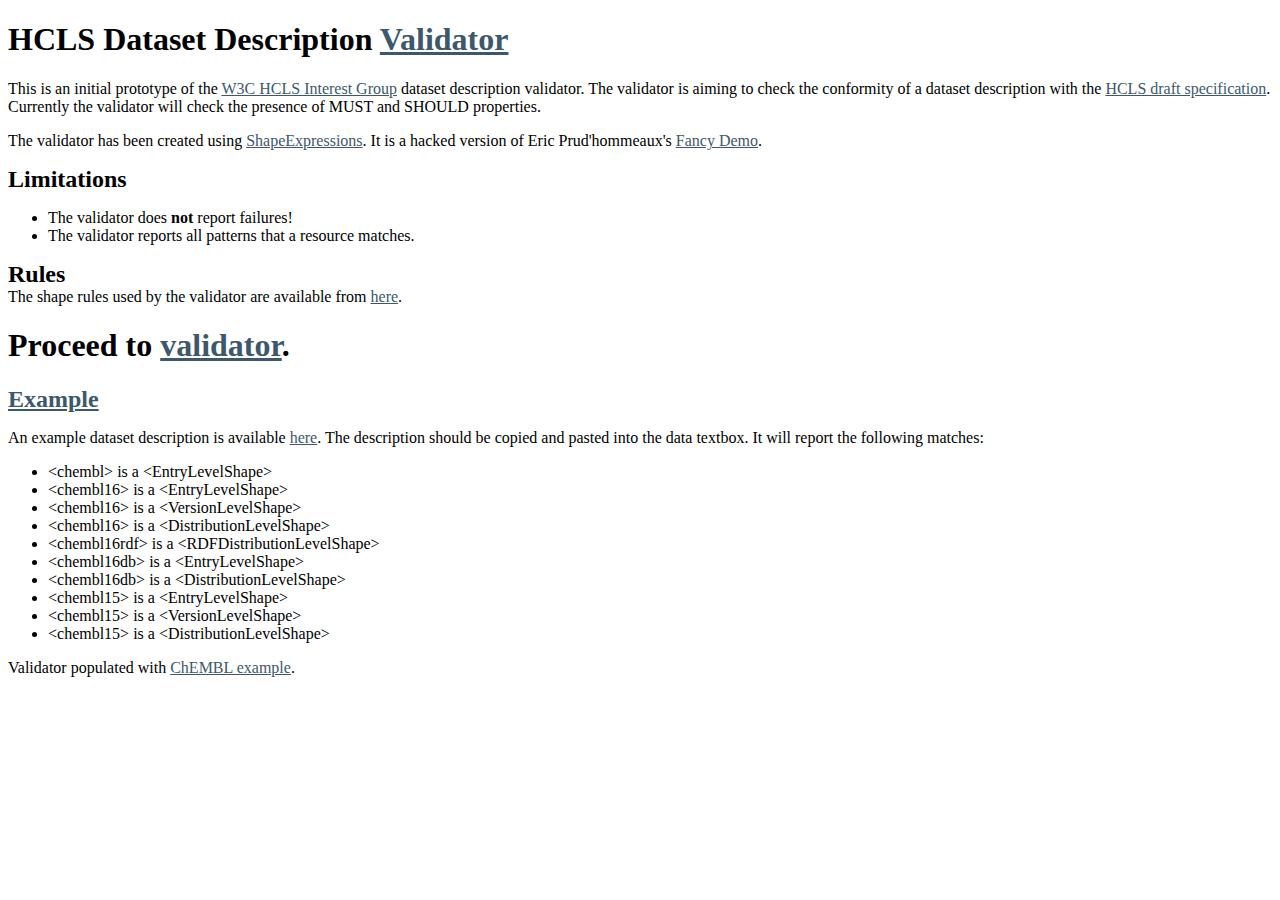
<file: index.html>
<!DOCTYPE html PUBLIC "-//W3C//DTD XHTML 1.0 Strict//EN" "http://www.w3.org/TR/xhtml1/DTD/xhtml1-strict.dtd">
<html xmlns="http://www.w3.org/1999/xhtml">
    <head>
        <meta http-equiv="Content-Type" content="text/html; charset=UTF-8" />
        <meta name="author" content="Alasdair J G Gray (A.J.G.Gray@hw.ac.uk)" />
        <meta name="copyright" content="Copyright &copy; 2013 Alasdair J G Gray" />
        <meta name="keywords" content="schema validator, Turtle" />
        <meta name="description" content="This is a validator for dataset descriptions conforming to the HCLS specification. It is based on the Shape Expression work of Eric Prud&#39;hommeaux" />

        <title>HCLS Validator</title>
        <link rel="stylesheet" href="validator.css" type="text/css" />
        <link rel="shortcut icon" href="shortcut.ico" type="image/x-icon" />
    </head>

    <body>
       	<h1>HCLS Dataset Description <a href="validator.html">Validator</a></h1>
       	<p>This is an initial prototype of the <a href="http://www.w3.org/wiki/HCLSIG">W3C HCLS Interest Group</a> dataset description validator. The validator is aiming to check the conformity of a dataset description with the <a href="https://docs.google.com/document/d/1zGQJ9bO_dSc8taINTNHdnjYEzUyYkbjglrcuUPuoITw/edit">HCLS draft specification</a>. Currently the validator will check the presence of MUST and SHOULD properties.</p>
       	<p>The validator has been created using <a href="http://www.w3.org/2013/ShEx/Primer.html">ShapeExpressions</a>. It is a hacked version of Eric Prud'hommeaux's <a href="http://www.w3.org/2013/ShEx/FancyShExDemo">Fancy Demo</a>.</p>
       	<h2>Limitations</h2>
       	<ul>
       		<li>The validator does <strong>not</strong> report failures!</li>
       		<li>The validator reports all patterns that a resource matches.</li>
       	</ul>
       	<h2>Rules</h2>
       	The shape rules used by the validator are available from <a href="hcls-validator.shex">here</a>.</p>
       	<h1>Proceed to <a href="validator.html">validator</a>.</h1>
       	<h2><a href="validator.html?url=chembl-description.ttl">Example</a></h2>
       	<p>An example dataset description is available <a href="chembl-description.ttl">here</a>. The description should be copied and pasted into the data textbox. It will report the following matches:</p>
       	<ul>
       		<li>&lt;chembl&gt; is a &lt;EntryLevelShape&gt;</li>
       		<li>&lt;chembl16&gt; is a &lt;EntryLevelShape&gt;</li>
       		<li>&lt;chembl16&gt; is a &lt;VersionLevelShape&gt;</li>       		<li>&lt;chembl16&gt; is a &lt;DistributionLevelShape&gt;</li>
       		<li>&lt;chembl16rdf&gt; is a &lt;RDFDistributionLevelShape&gt;</li>
       		<li>&lt;chembl16db&gt; is a &lt;EntryLevelShape&gt;</li>
       		<li>&lt;chembl16db&gt; is a &lt;DistributionLevelShape&gt;</li>
       		<li>&lt;chembl15&gt; is a &lt;EntryLevelShape&gt;</li>
       		<li>&lt;chembl15&gt; is a &lt;VersionLevelShape&gt;</li>
       		<li>&lt;chembl15&gt; is a &lt;DistributionLevelShape&gt;</li>
		</ul>
		<p>Validator populated with <a href="validator.html?url=chembl-description.ttl">ChEMBL example</a>.</p>
		<script>
  (function(i,s,o,g,r,a,m){i['GoogleAnalyticsObject']=r;i[r]=i[r]||function(){
  (i[r].q=i[r].q||[]).push(arguments)},i[r].l=1*new Date();a=s.createElement(o),
  m=s.getElementsByTagName(o)[0];a.async=1;a.src=g;m.parentNode.insertBefore(a,m)
  })(window,document,'script','//www.google-analytics.com/analytics.js','ga');

  ga('create', 'UA-1275107-7', 'hw.ac.uk');
  ga('send', 'pageview');

</script>
    </body>
</html>
</file>
<file: validator.css>
/* Fancy heading like http://pegjs.majda.cz/online */
#title h1 {
  float: left;
  margin: 0;
  padding: .5em 1.5em;
  border-top-left-radius: .5em; -moz-border-radius-topleft: .5em;
  border-bottom-left-radius: .5em; -moz-border-radius-bottomleft: .5em;
  font-size: 1em; text-shadow: black 0 0 1.25px;
  text-align: center;
  background-color: #3b7; color: white;
}
#title h1 a {
  text-decoration: none;
}
#title h2 {
  float:left;
  padding: .5em 1.5em;
  border-top-right-radius: .5em; -moz-border-radius-topright: .5em;
  border-bottom-right-radius: .5em; -moz-border-radius-bottomright: .5em;
  font-size: 100%; text-shadow: black 0 0 1.25px;
  text-align: center;
  background-color: #37b; color: white;
}
a, a:visited { color: #3d586c; }
#title a, #title a:visited { color: #ff7; }


/* Course layout elements */
#main { display: none; position: absolute; top: 0em; left: 0; right: 0; bottom: 0;}
h2 { margin: 0; border: none; }
.column { float:left; margin-right: 1em; }
.task    { float:left; }
.disabled { color: gray; background-color: #fff; }
.save { display: none; }


/* Fancy messages like http://pegjs.majda.cz/online */
.message {
  border-radius: .3em; -moz-border-radius: .3em;
  padding: .28em .5em;
  float:left;
  margin-left: .2em; 
}
.message a.view { display: block; float: right; }
.message .size-and-time { visibility: hidden; float: right; font-size: 70%; margin: .3em 1em; color: #800; }
.message:hover .size-and-time { visibility: visible; }
.message.error { background-color: #f77; }
.message.progress {
  padding-left: 40px;
  /* Spinner image generated by http://www.loadinfo.net/. */
  background: #ffff80 url("../img/spinner-16x16-progress.gif") 14px center no-repeat;
}


/* Schema gets color A, Data color B, and Validation a gradient A to B. */
.textInput         { clear:both; padding: 2px; margin: 0em; text-indent: 0px; border: 1px solid; }
.schema-color      { background-color: #afa; }
#schema .textInput { border-left: .7em solid #afa; }
.data-color        { background-color: #9bf; }
#data .textInput   { border-left: .7em solid #9bf; }
.validation-color  {
    background-color: #9ee;
    background: -webkit-linear-gradient(left, #afa , #9bf); /* For Safari */
    background: -o-linear-gradient(right, #afa, #9bf); /* For Opera 11.1 to 12.0 */
    background: -moz-linear-gradient(right, #afa, #9bf); /* For Firefox 3.6 to 15 */
    background: linear-gradient(to right, #afa , #9bf); /* Standard syntax */
}

#settings         { padding: .5em 0; }
#starting-node    { background-color: #9bf; } /* needs Data so color B */
#view a           { /* these need a Schema so use color A */
    background-color: #afa;
    border-radius:.3em;
    padding: .3em;
    font-size: small;
    line-height: 200%;
}
#view a:hover     { background-color: #9d9; }
#view a.disabled  { color: #eee; background-color: #777; }


/* Validation results */
#valResults-header {
  margin: 1.25em 0 0 0; border: none; padding: .25em 1.2em .25em 1.2em;
  font-size: 80%;
  background-color: #ccc;
}
#valResults {
  /*overflow: auto;*/
  padding-left: 1em;
  background-color: #fff;
}


/* permalink controls */
#permalink { clear:both; padding: .5em 0; }
</file>
